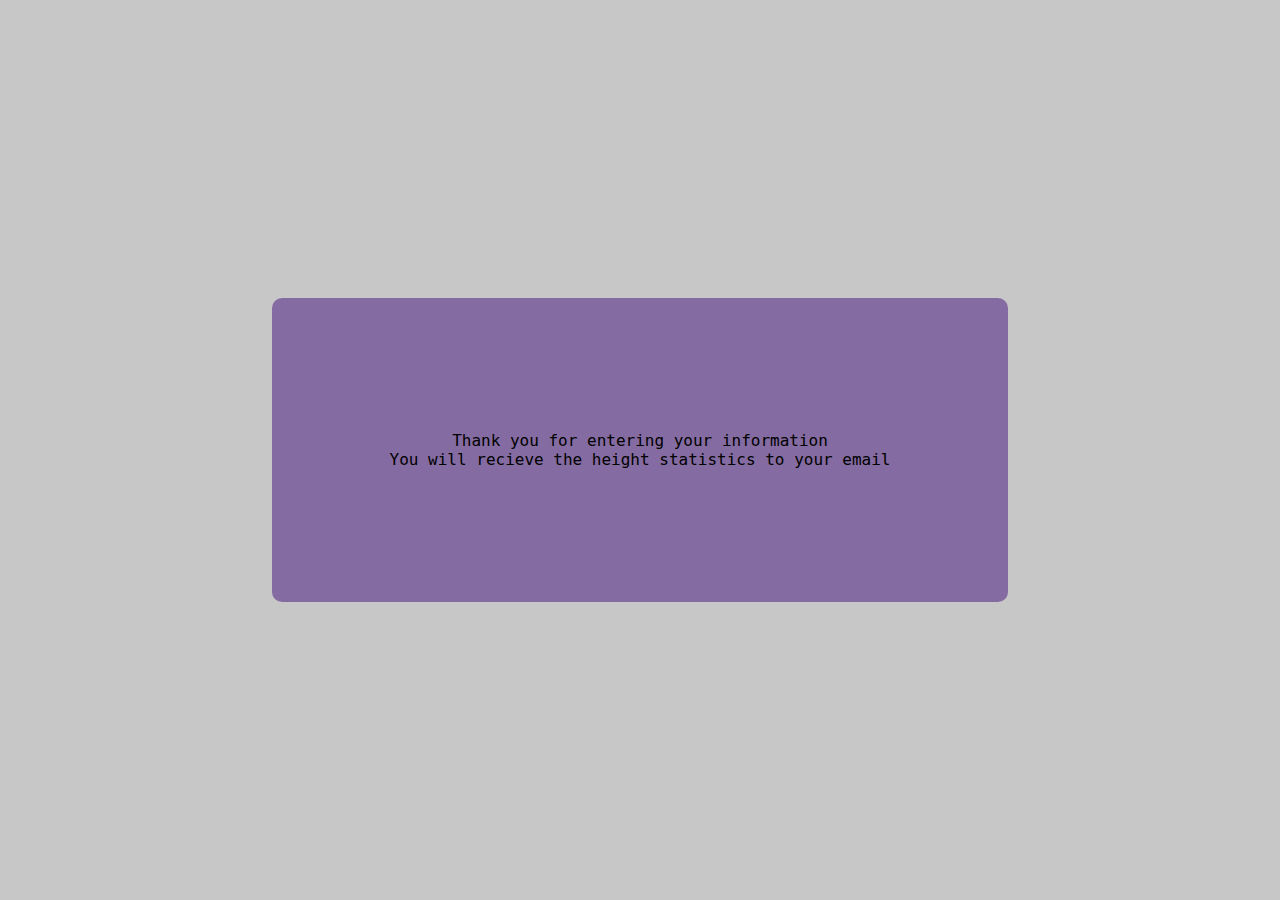
<file: templates/success.html>
<!DOCTYPE html>
<html lang="en">

<head>
    <meta charset="UTF-8">
    <meta name="viewport" content="width=device-width, initial-scale=1.0">
    <title>Data Collector Application</title>
    <link rel="stylesheet" href="../static/css/main.css">
</head>

<body>
    <div class="container">
        <p>Thank you for entering your information <br>
            You will recieve the height statistics to your email</p>
    </div>
</body>

</html>
</file>
<file: static/css/main.css>
body {
    background-color: rgb(199, 199, 199);
    font-family: Verdana, monospace;
}

.container {
    position: absolute;
    margin: auto;
    top: 0; left: 0; bottom: 0; right: 0;
    width: 50vw;
    height: 13rem;
    padding: 3em;
    background-color: rgb(132, 107, 161);
    border-radius: 10px;
    display: flex;
    flex-direction: column;
    justify-content: center;
    align-items: center;
    text-align: center;
}

.container h1 { 
    margin: 0;
}

input {
    padding: 0.5em;
    margin: 0.5em;
    width: 200px;
}

form {
    display: flex;
    flex-direction: column;
    align-items: center;
}

button {
    width: 50%;
    background-color: transparent;
    border: none;
    font-size: 16px;
    outline: none;
    border-radius: 5px;
}

button:hover {
    background-color: white;
}

input {
    border: none;
    border-bottom: 2px solid #fff;
    background-color: rgb(132, 107, 161);
    font-size: 12px;
    font-weight: 700;
    outline: 0;
    text-align: center;
    caret-color: rgb(51, 51, 51);
}


input::placeholder {
    color: rgb(51, 51, 51)
}

.message { 
    font-size: 11px;
    color: rgb(221, 224, 20)
}
</file>
